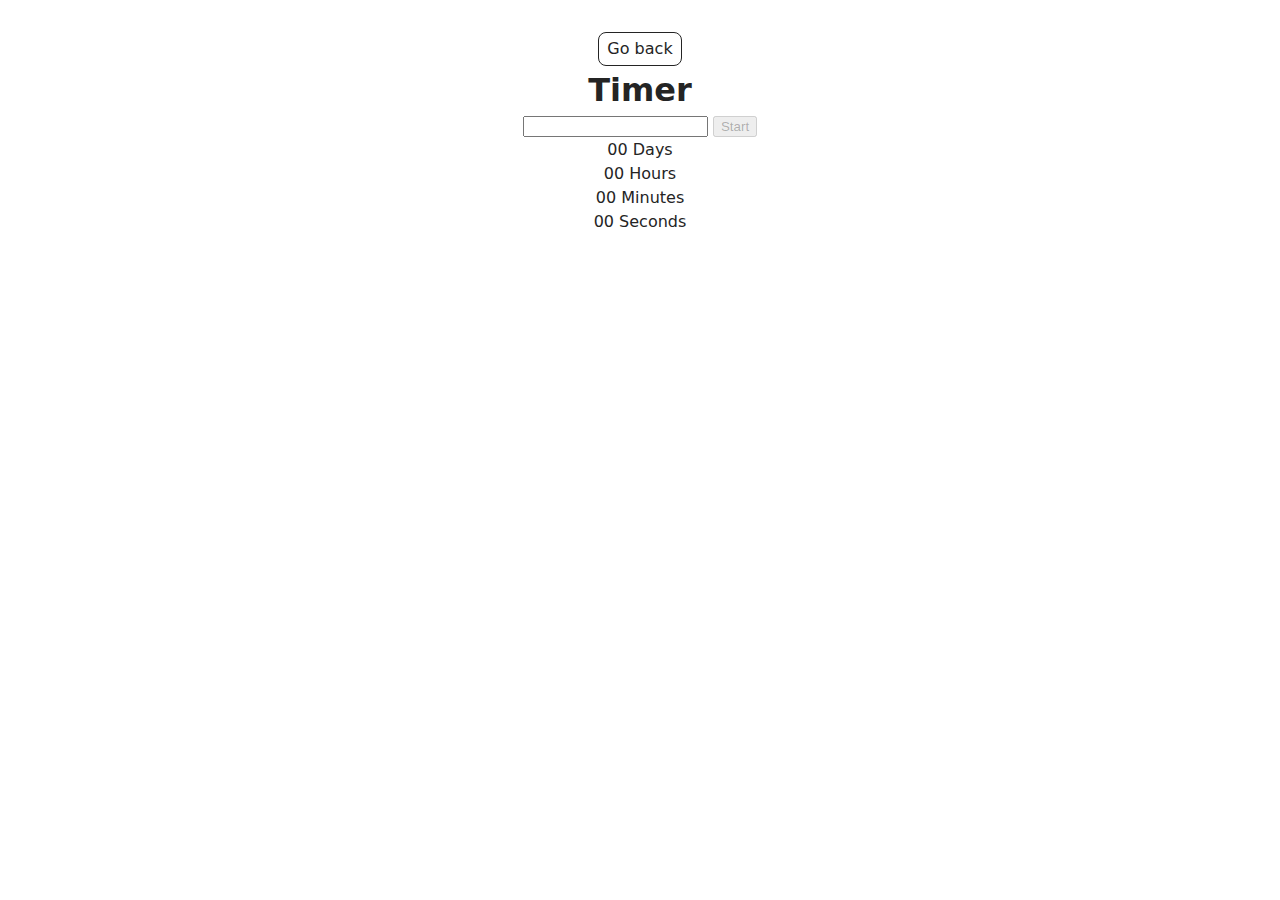
<file: src/1-timer.html>
<!DOCTYPE html>
<html lang="uk">
  <head>
    <meta charset="UTF-8" />
    <meta http-equiv="X-UA-Compatible" content="IE=edge" />
    <meta name="viewport" content="width=device-width, initial-scale=1.0" />
    <title>Timer</title>
    <link rel="stylesheet" href="./css/styles.css" />
  </head>
  <body>
    <main>
      <div class="container">
        <a class="back-link" href="./index.html">Go back</a>
        <h1 class="main-title">Timer</h1>

        <input type="text" id="datetime-picker" />
        <button type="button" data-start disabled>Start</button>

        <div class="timer">
          <div class="field">
            <span class="value" data-days>00</span>
            <span class="label">Days</span>
          </div>
          <div class="field">
            <span class="value" data-hours>00</span>
            <span class="label">Hours</span>
          </div>
          <div class="field">
            <span class="value" data-minutes>00</span>
            <span class="label">Minutes</span>
          </div>
          <div class="field">
            <span class="value" data-seconds>00</span>
            <span class="label">Seconds</span>
          </div>
        </div>
      </div>
    </main>
    <script type="module" src="./js/1-timer.js"></script>
  </body>
</html>
</file>
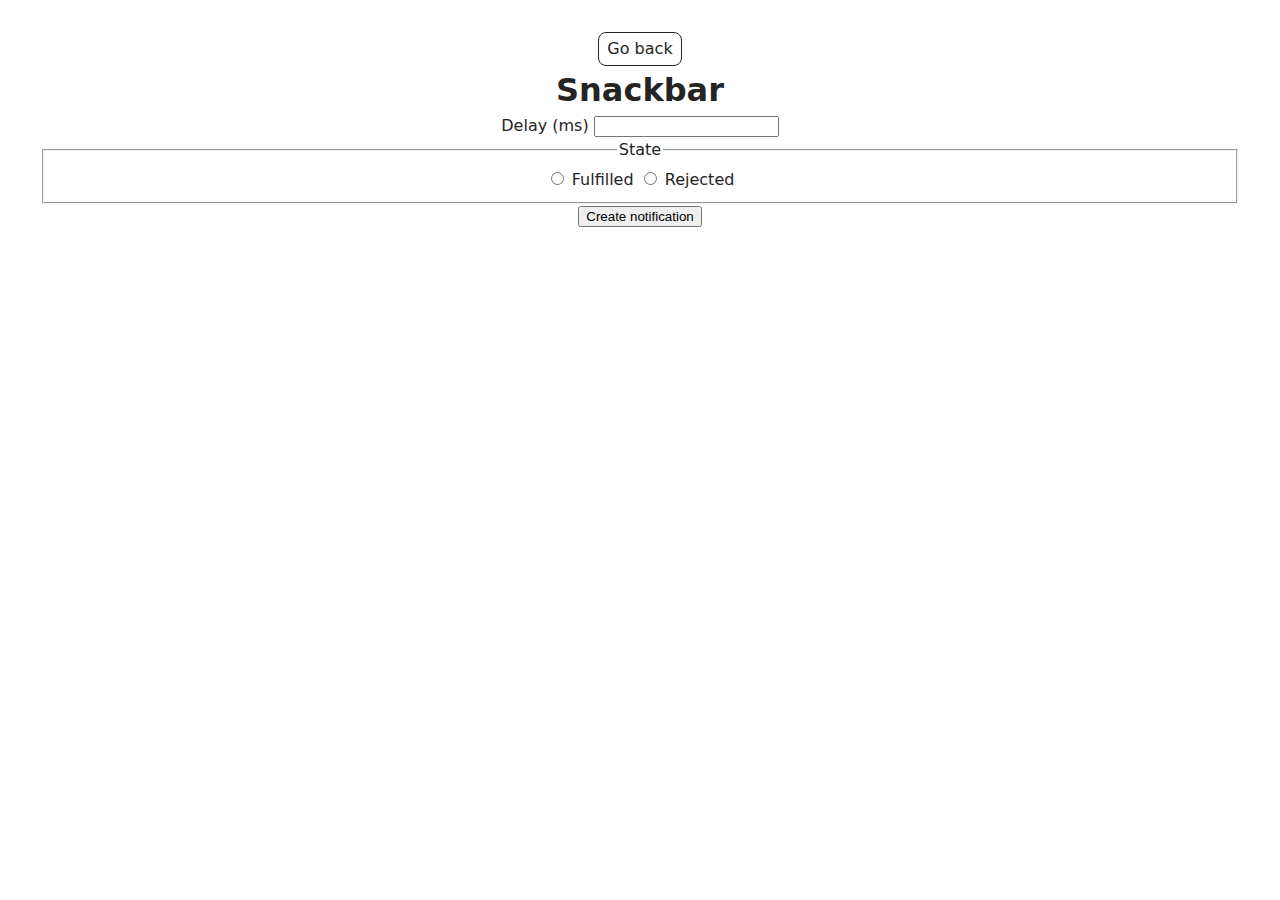
<file: src/2-snackbar.html>
<!DOCTYPE html>
<html lang="en">
  <head>
    <meta charset="UTF-8" />
    <meta http-equiv="X-UA-Compatible" content="IE=edge" />
    <meta name="viewport" content="width=device-width, initial-scale=1.0" />
    <title>Snackbar</title>
    <link rel="stylesheet" href="./css/styles.css" />
  </head>
  <body>
    <main>
      <div class="container">
        <a class="back-link" href="./index.html">Go back</a>
        <h1 class="main-title">Snackbar</h1>

        <!-- Форма -->
        <form class="form">
          <label>
            Delay (ms)
            <input type="number" name="delay" required />
          </label>

          <fieldset>
            <legend>State</legend>
            <label>
              <input type="radio" name="state" value="fulfilled" required />
              Fulfilled
            </label>
            <label>
              <input type="radio" name="state" value="rejected" required />
              Rejected
            </label>
          </fieldset>

          <button type="submit">Create notification</button>
        </form>
      </div>
    </main>
    <script type="module" src="./js/2-snackbar.js"></script>
  </body>
</html>
</file>
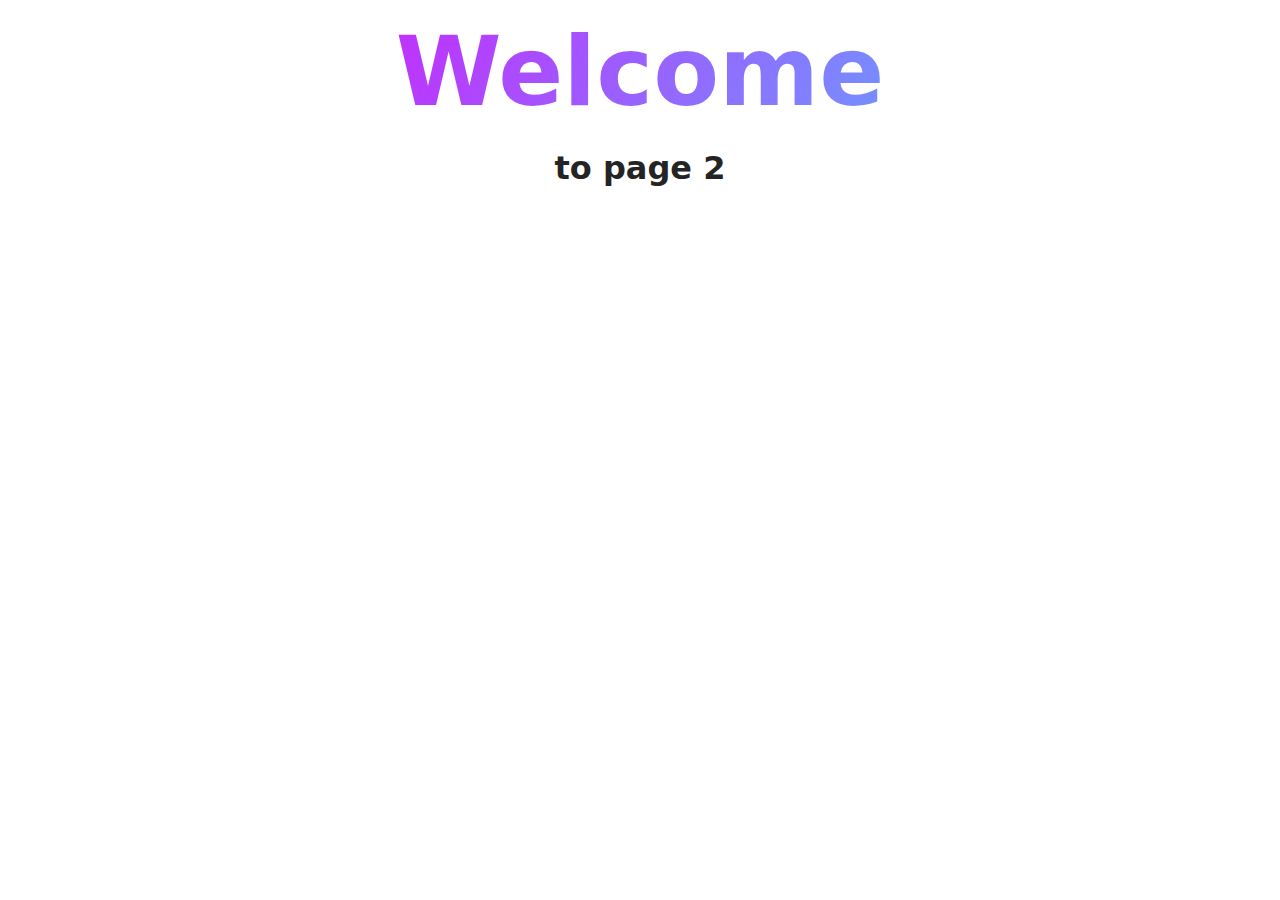
<file: src/page-2.html>
<!DOCTYPE html>
<html lang="en">
  <head>
    <meta charset="UTF-8" />
    <meta http-equiv="X-UA-Compatible" content="IE=edge" />
    <meta name="viewport" content="width=device-width, initial-scale=1.0" />
    <title>Page 2</title>
    <link rel="stylesheet" href="./css/styles.css" />
  </head>
  <body>
    <load
      src="./partials/header.html"
      icon-path="./img/sprite.svg#logo"
      highlight-act="active"
    />

    <main>
      <div class="container">
        <h1 class="main-title">
          <span class="main-title-gradient">Welcome</span> to page 2
        </h1>
        <load src="./partials/back-link.html" />
      </div>
    </main>

    <load src="./partials/footer.html" />
  </body>
</html>
</file>
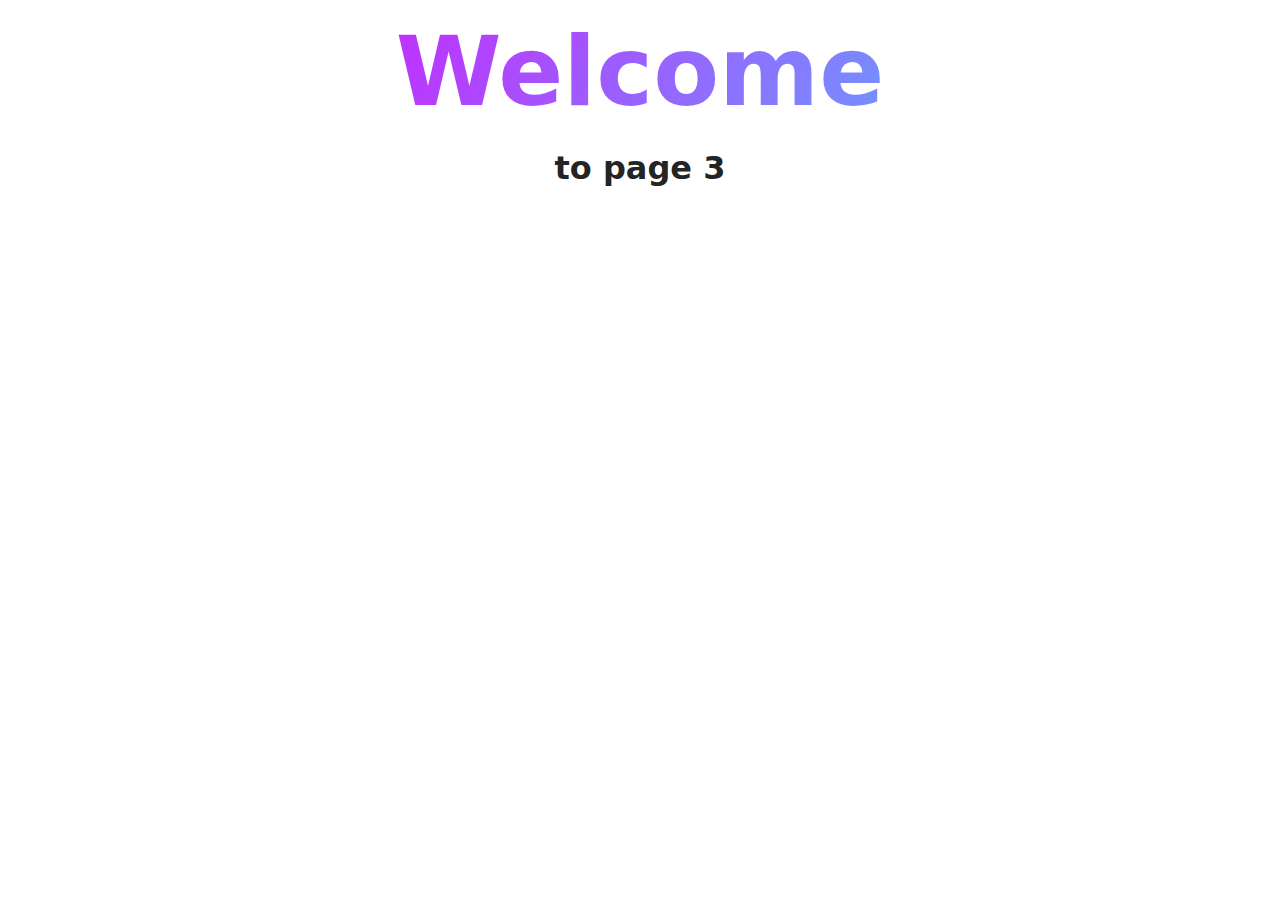
<file: src/page-3.html>
<!DOCTYPE html>
<html lang="en">
  <head>
    <meta charset="UTF-8" />
    <meta http-equiv="X-UA-Compatible" content="IE=edge" />
    <meta name="viewport" content="width=device-width, initial-scale=1.0" />
    <title>Page 3</title>
    <link rel="stylesheet" href="./css/styles.css" />
  </head>
  <body>
    <load
      src="./partials/header.html"
      icon-path="./img/sprite.svg#logo"
      highlight-curr="active"
    />

    <main>
      <div class="container">
        <h1 class="main-title">
          <span class="main-title-gradient">Welcome</span> to page 3
        </h1>
        <load src="./partials/back-link.html" />
      </div>
    </main>

    <load src="./partials/footer.html" />
  </body>
</html>
</file>
<file: src/css/styles.css>
/**
  |============================
  | include css partials with
  | default @import url()
  |============================
*/
/* Common styles */
@import url('./reset.css');
@import url('./base.css');
@import url('./container.css');
@import url('./animations.css');

/* Sections style */
@import url('./header.css');
@import url('./vite-promo.css');
@import url('./badges.css');
@import url('./back-link.css');
@import url('./footer.css');
</file>
